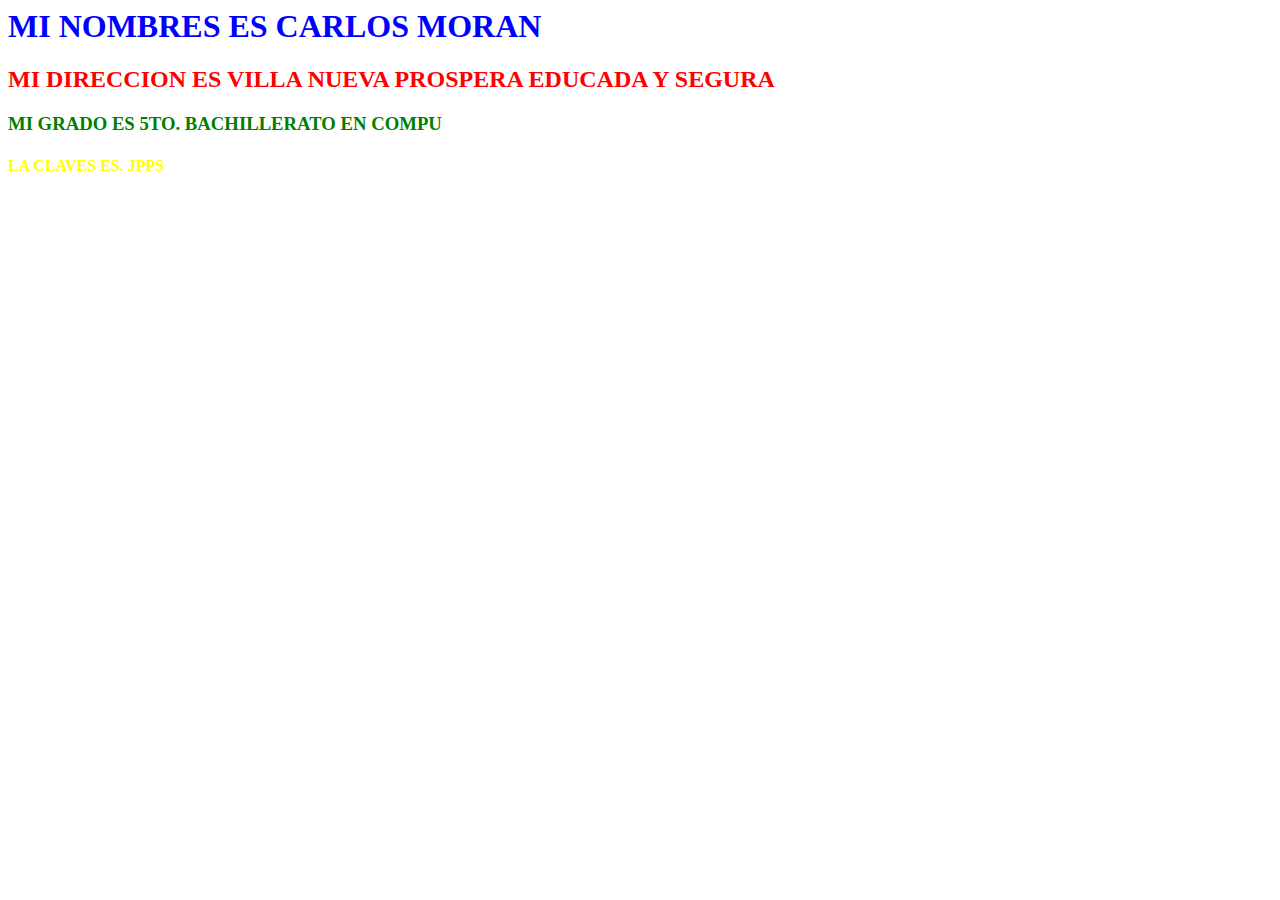
<file: proyecto/index.html>
<html>
<head>
<title> EL DEPREDADOR WEB SITIOS</title>
<link href="css/style.css" rel="stylesheet" type ="text/css">
</head>
<body>
<h1> MI NOMBRES ES CARLOS MORAN </h1>
<h2> MI DIRECCION ES VILLA NUEVA PROSPERA EDUCADA Y SEGURA </h2>
<h3> MI GRADO ES 5TO. BACHILLERATO EN COMPU</h3>
<h4> LA CLAVES ES. JPPS </h4>
</body>
</html>
</file>
<file: proyecto/css/style.css>
h1{
	color:blue;
}
h2{
	color:red;
}
h3{
	color:green;
}
h4{
	color:yellow;
}
</file>
